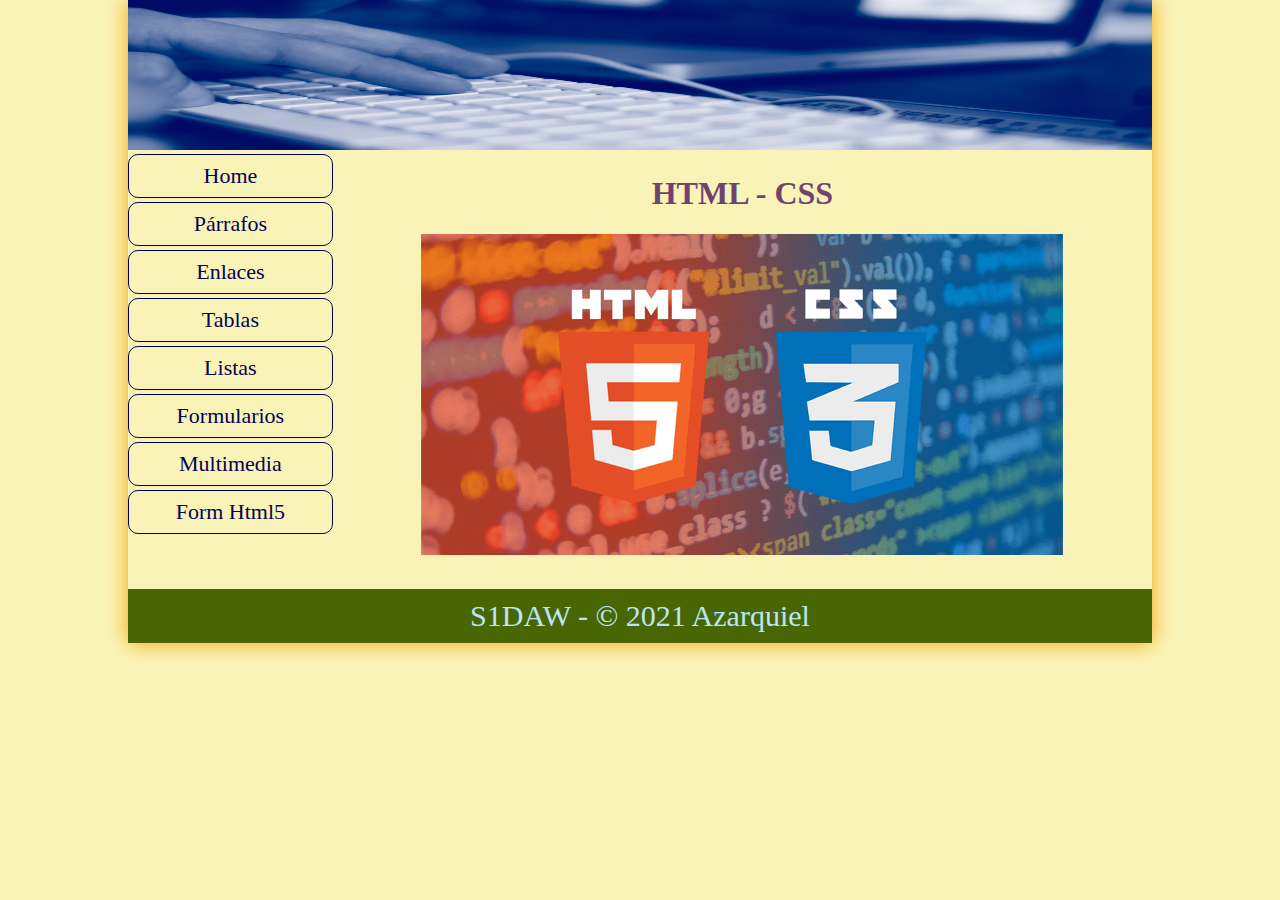
<file: index.html>
<!DOCTYPE html>
<html lang="en">
<head>
    <meta charset="UTF-8">
    <meta http-equiv="X-UA-Compatible" content="IE=edge">
    <meta name="viewport" content="width=device-width, initial-scale=1.0">
    <link rel="stylesheet" href="css/style.css">
    <title>HTML - CSS</title>
</head>
<body>
    <div id="container">
        <header>
            <img src="img/computer.jpg" alt="computer">
            
        </header>
        <div id="principal">
            <nav>
                <ul>
                    <a href="index.html"><li>Home</li></a>
                    <a href="parrafos.html"><li>Párrafos</li></a>
                    <a href="enlaces.html"><li>Enlaces</li></a>
                    <a href="tablas.html"><li>Tablas</li></a>
                    <a href="listas.html"><li>Listas</li></a>
                    <a href="formu.html"><li>Formularios</li></a>
                    <a href="multimedia.html"><li>Multimedia</li></a>
                    <a href="formhtml5.html"><li>Form Html5</li></a>
                </ul>
            </nav>
            <div id="contenido">
                <div id="home">
                    <h1 class="text-azulo">HTML - CSS</h1>
                <img src="img/logo.png" alt="logo">
                </div>
            </div>
            <div class="cb"></div>

        </div>
        <footer>
            S1DAW - &copy; 2021 Azarquiel
        </footer>
    </div>



</body>
</html>
</file>
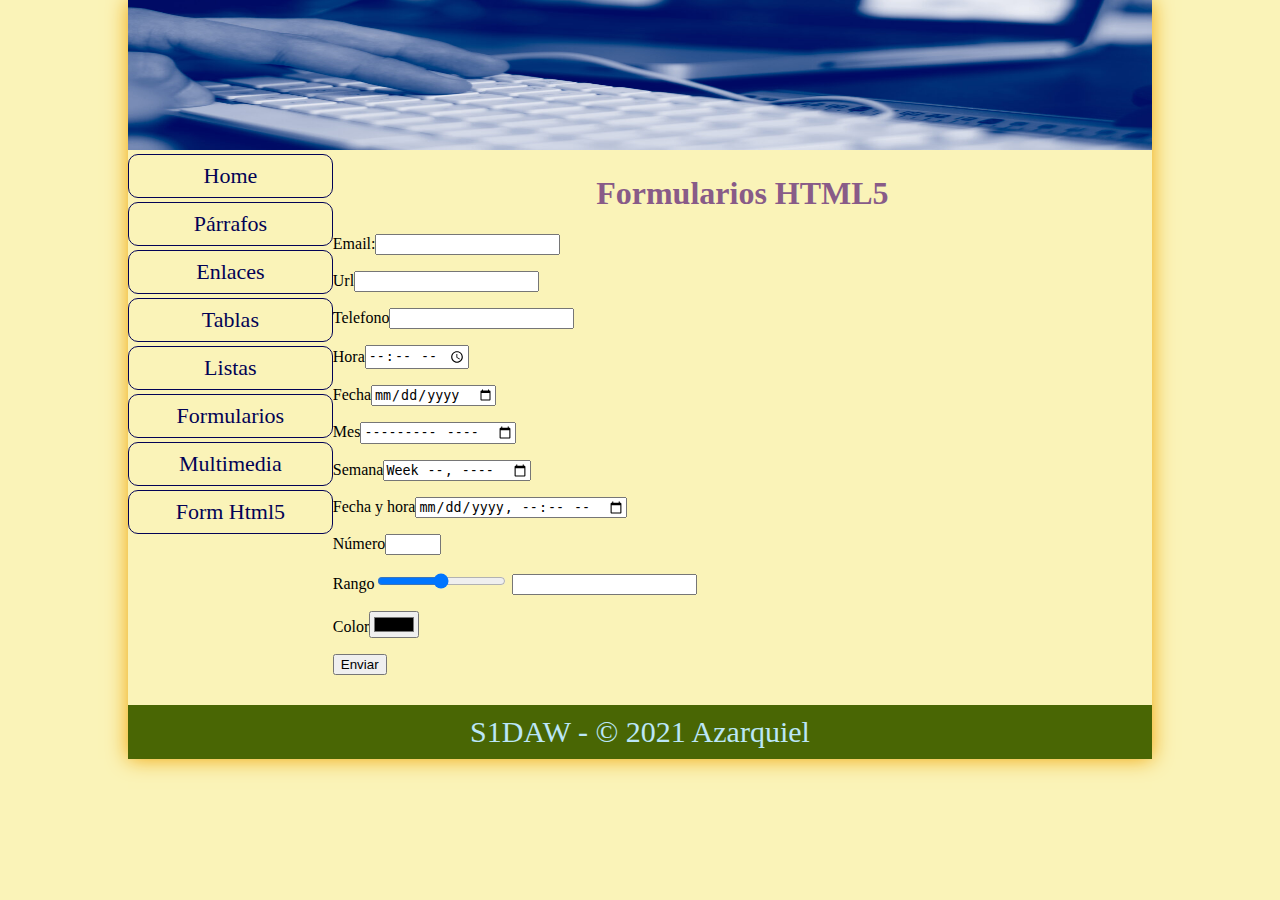
<file: formhtml5.html>
<!DOCTYPE html>
<html lang="en">

<head>
    <meta charset="UTF-8">
    <meta http-equiv="X-UA-Compatible" content="IE=edge">
    <meta name="viewport" content="width=device-width, initial-scale=1.0">
    <link rel="stylesheet" href="css/style.css">
    <title>HTML - CSS</title>
    <script>
        function updateTextInput(val) {
            document.getElementById('textInput').value = val;
        }
    </script>
</head>

<body>
    <div id="container">
        <header>
            <img src="img/computer.jpg" alt="computer">
        </header>
        <div id="principal">
            <nav>
                <ul>
                    <a href="index.html">
                        <li>Home</li>
                    </a>
                    <a href="parrafos.html">
                        <li>Párrafos</li>
                    </a>
                    <a href="enlaces.html">
                        <li>Enlaces</li>
                    </a>
                    <a href="tablas.html">
                        <li>Tablas</li>
                    </a>
                    <a href="listas.html">
                        <li>Listas</li>
                    </a>
                    <a href="formu.html">
                        <li>Formularios</li>
                    </a>
                    <a href="multimedia.html">
                        <li>Multimedia</li>
                    </a>
                    <a href="formhtml5.html">
                        <li>Form Html5</li>
                    </a>
                </ul>
            </nav>
            <div id="contenido">
                <div id="formhtml5">
                    <h1 class="titulo">Formularios HTML5</h1>
                    <form action="marca.com" method="post">
                        <p> Email:<input type="email" name="email" id=""></p>
                        <p>Url<input type="url" name="url" id=""></p>
                        <p>Telefono<input type="tel" name="telefono" id=""></p>
                        <p>Hora<input type="time" name="tiempo" id=""></p>
                        <p>Fecha<input type="date" name="fecha" id=""></p>
                        <p>Mes<input type="month" name="mes" id=""></p>
                        <p>Semana<input type="week" name="semana" id=""></p>
                        <p> Fecha y hora<input type="datetime-local" name="fechahora" id=""></p>
                        <p>Número<input type="number" name="numero" step="2" min="10" max="30"></p>
                        <p>Rango<input type="range" name="rango" step="1" min="3" max="25" id=""
                            onchange= "updateTextInput (this.value);" />
                            <input type="text"  id="textInput" value=""></p>
                            <p>Color<input type="color" name="color" id=""></p>
                            <input type="submit" value="Enviar"/>



                    </form>
                </div>
            </div>
            <div class="cb"></div>

        </div>
        <footer>
            S1DAW - &copy; 2021 Azarquiel
        </footer>
    </div>



</body>

</html>
</file>
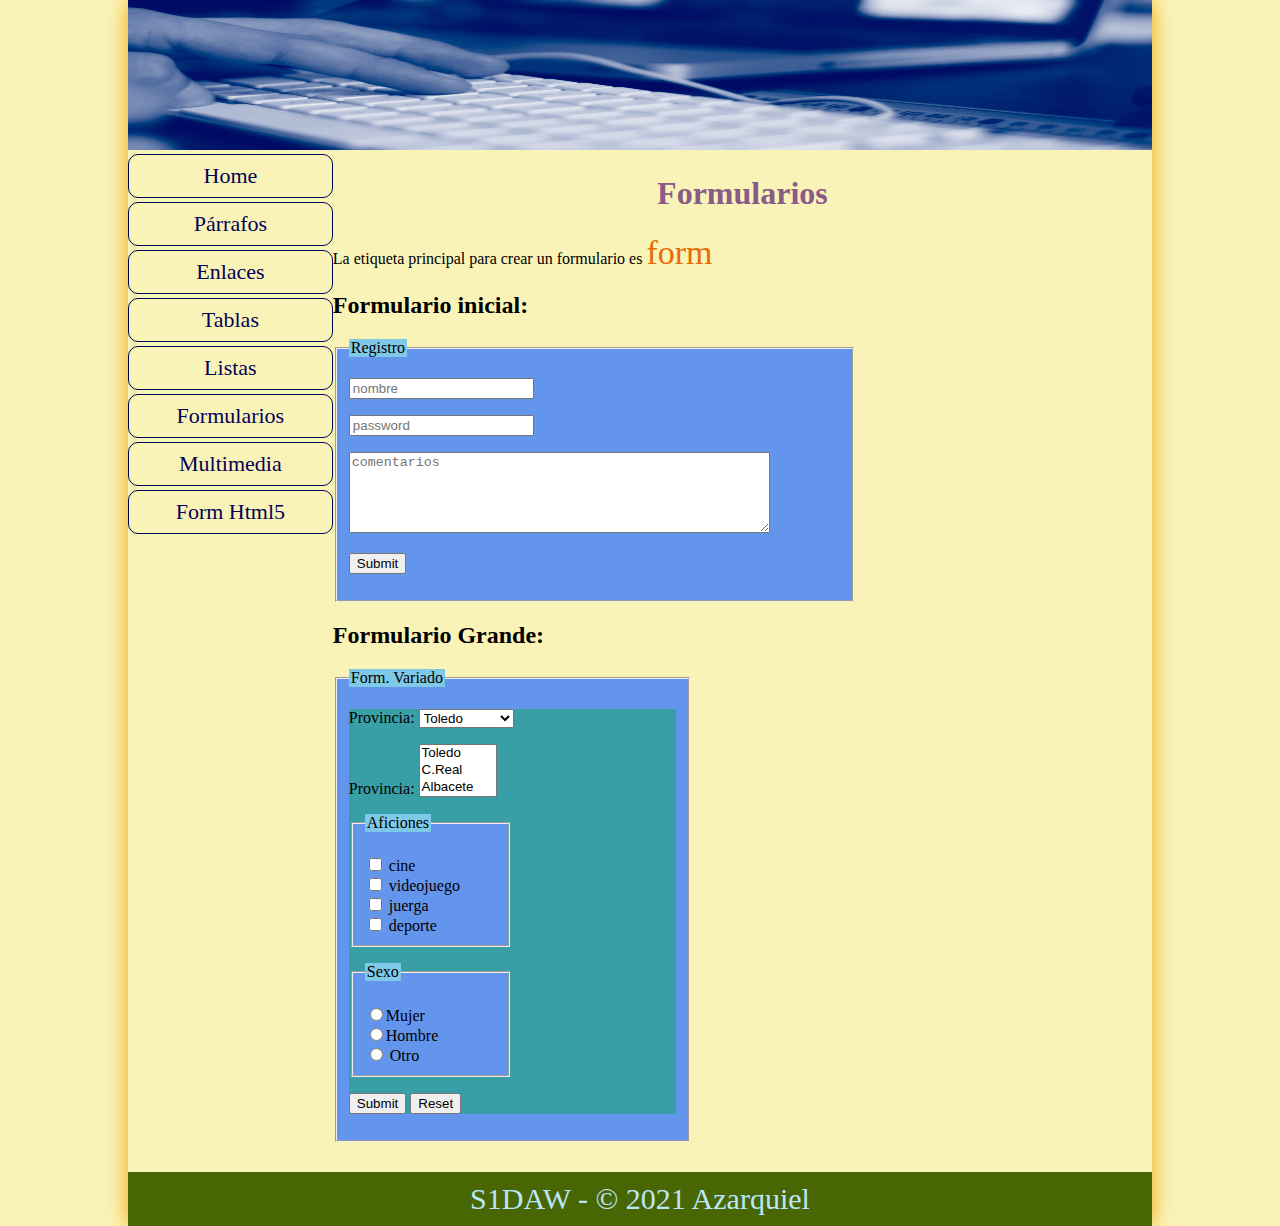
<file: formu.html>
<!DOCTYPE html>
<html lang="en">

<head>
    <meta charset="UTF-8">
    <meta http-equiv="X-UA-Compatible" content="IE=edge">
    <meta name="viewport" content="width=device-width, initial-scale=1.0">
    <link rel="stylesheet" href="css/style.css">
    <title>HTML - CSS</title>
</head>

<body>
    <div id="container">
        <header>
            <img src="img/computer.jpg" alt="computer">
        </header>
        <div id="principal">
            <nav>
                <ul>
                    <a href="index.html">
                        <li>Home</li>
                    </a>
                    <a href="parrafos.html">
                        <li>Párrafos</li>
                    </a>
                    <a href="enlaces.html">
                        <li>Enlaces</li>
                    </a>
                    <a href="tablas.html">
                        <li>Tablas</li>
                    </a>
                    <a href="listas.html">
                        <li>Listas</li>
                    </a>
                    <a href="formu.html">
                        <li>Formularios</li>
                    </a>
                    <a href="multimedia.html">
                        <li>Multimedia</li>
                    </a>
                    <a href="formhtml5.html">
                        <li>Form Html5</li>
                    </a>
                </ul>
            </nav>
            <div id="contenido">
                <div id="formu">
                    <h1 class="titulo">Formularios</h1>
                    <p>
                        La etiqueta principal para crear un formulario es <span class="etiqueta">form</span>
                    </p>
                    <h2> Formulario inicial:</h2>
                        <form action="ies azarquiel" method="post" id="registro">
                            <fieldset>
                                <legend>Registro</legend>
                                <p><input type="text" name="nombre" placeholder="nombre"></p>
                                <p><input type="password" name="clave" placeholder="password"></p>
                                <p><textarea name="comentarios" id="" cols="50" rows="5" placeholder="comentarios
                                    "></textarea></p>
                                    <p><input type="submit" name="enviar"></p>

                            </fieldset>
                       </form>
                       <h2>Formulario Grande:</h2>
                       <form action="" method="post" id="grande">
                       <fieldset>
                           <legend>Form. Variado</legend>
                           <div id="variado">
                           <p>Provincia:
                               <select name="provincia" id="provincia">
                                   <option value="1">Toledo</option>
                                   <option value="2">C.Real</option>
                                   <option value="3">Albacete</option>
                                   <option value="4">Cuenca</option>
                                   <option value="5">Guadalajara</option>
                               </select>
                           </p>
                           <p>Provincia:
                            <select name="provincia" multiple size=3 >
                                <option value="toledo">Toledo</option>
                                <option value="creal">C.Real</option>
                                <option value="albacete">Albacete</option>
                                <option value="cuenca">Cuenca</option>
                                <option value="guadalajara">Guadalajara</option>
                            </select>
                        </p>
                        <p><fieldset id="aficiones">
                            <legend>Aficiones</legend>
                                <br>
                            
                           <input type="checkbox" name="cine" value="cine"> cine <br>
                            <input type="checkbox" name="videojuego" value="videojuego"> videojuego <br>
                            <input type="checkbox" name="juerga" value="juerga"> juerga <br>
                            <input type="checkbox" name="deporte" value="deporte"> deporte <br>
                            </fieldset>
                           
                        

                            
                        </p>
                        <p><fieldset id="sexo">
                            <legend>Sexo</legend>
                               <br>
                               
                                <input type="radio" name="sexo" value="mujer">Mujer <br>
                                <input type="radio" name="sexo" value="hombre">Hombre <br>
                                <input type="radio" name="sexo" value="otro"> Otro <br>
                                
                           </fieldset>
                        </p>
                        <p><input type="submit" name="enviar">
                        <input type="reset" name="clear"> </p>
                        </div>
                       </fieldset>
                    </form>
                </div>
            </div>
            <div class="cb"></div>

        </div>
        <footer>
            S1DAW - &copy; 2021 Azarquiel
        </footer>
    </div>



</body>

</html>
</file>
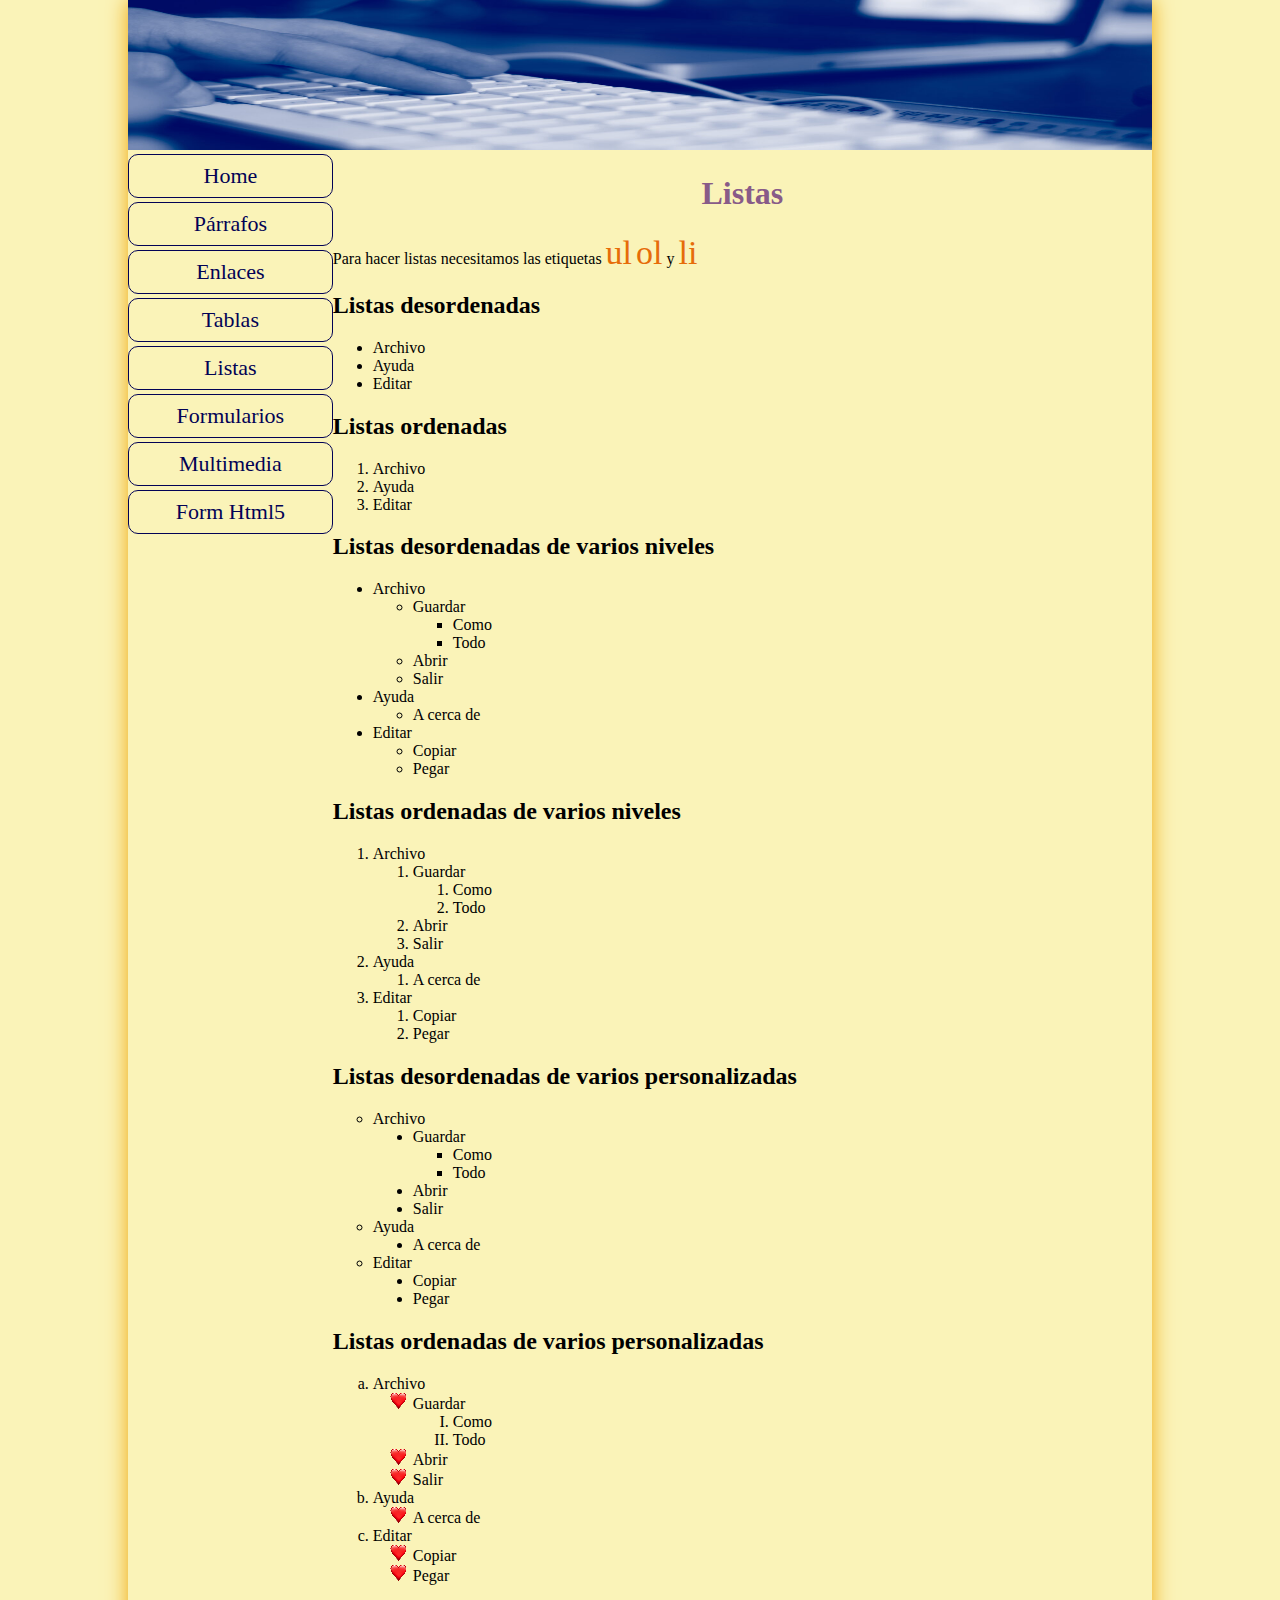
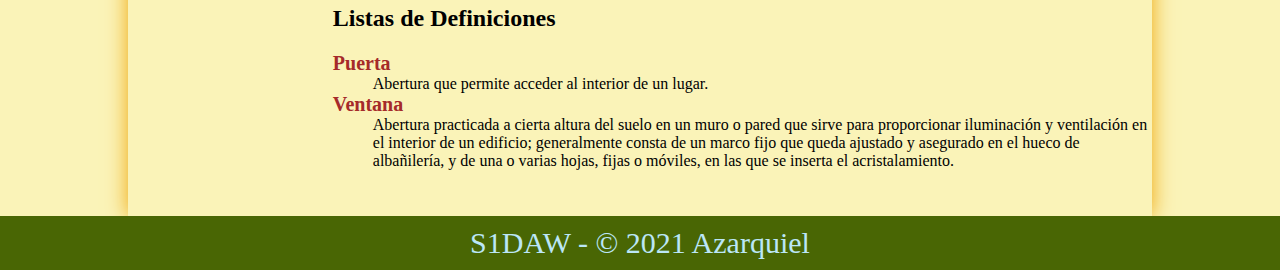
<file: listas.html>
<!DOCTYPE html>
<html lang="en">

<head>
    <meta charset="UTF-8">
    <meta http-equiv="X-UA-Compatible" content="IE=edge">
    <meta name="viewport" content="width=device-width, initial-scale=1.0">
    <link rel="stylesheet" href="css/style.css">
    <title>HTML - CSS</title>
</head>

<body>
    <div id="container">
        <header>
            <img src="img/computer.jpg" alt="computer">
        </header>
        <div id="principal">
            <nav>
                <ul>
                    <a href="index.html">
                        <li>Home</li>
                    </a>
                    <a href="parrafos.html">
                        <li>Párrafos</li>
                    </a>
                    <a href="enlaces.html">
                        <li>Enlaces</li>
                    </a>
                    <a href="tablas.html">
                        <li>Tablas</li>
                    </a>
                    <a href="listas.html">
                        <li>Listas</li>
                    </a>
                    <a href="formu.html">
                        <li>Formularios</li>
                    </a>
                    <a href="multimedia.html">
                        <li>Multimedia</li>
                    </a>
                    <a href="formhtml5.html">
                        <li>Form Html5</li>
                    </a>
                </ul>
            </nav>
            <div id="contenido">
                <div id="listas">
                    <h1 class="titulo">Listas</h1>
                    <p>Para hacer listas necesitamos las etiquetas <span class="etiqueta">ul</span> <span
                            class="etiqueta">ol</span> y <span class="etiqueta">li</span></p>
                    <h2>Listas desordenadas</h2>
                    <ul>
                        <li>
                            Archivo
                        </li>
                        <li>
                            Ayuda
                        </li>
                        <li>
                            Editar
                        </li>
                    </ul>
                    <h2>Listas ordenadas</h2>
                    <ol>
                        <li>
                            Archivo
                        </li>
                        <li>
                            Ayuda
                        </li>
                        <li>
                            Editar
                        </li>
                    </ol>
                    <h2>Listas desordenadas de varios niveles</h2>
                    <ul>
                        <li>
                            Archivo
                            <ul>
                                <li>Guardar
                                    <ul>
                                        <li>Como</li>
                                        <li>Todo</li>
                                    </ul>
                                </li>
                                <li>Abrir</li>
                                <li>Salir</li>
                            </ul>
                        </li>
                        <li>
                            Ayuda
                            <ul>
                                <li>A cerca de</li>
                            </ul>
                        </li>
                        <li>
                            Editar
                            <ul>
                                <li>Copiar</li>
                                <li>Pegar</li>
                            </ul>
                        </li>
                    </ul>
                    <h2>Listas ordenadas de varios niveles</h2>
                    <ol>
                        <li>
                            Archivo
                            <ol>
                                <li>Guardar
                                    <ol>
                                        <li>Como</li>
                                        <li>Todo</li>
                                    </ol>
                                </li>
                                <li>Abrir</li>
                                <li>Salir</li>
                            </ol>
                        </li>
                        <li>
                            Ayuda
                            <ol>
                                <li>A cerca de</li>
                            </ol>
                        </li>
                        <li>
                            Editar
                            <ol>
                                <li>Copiar</li>
                                <li>Pegar</li>
                            </ol>
                        </li>
                    </ol>
                    <h2>Listas desordenadas de varios personalizadas</h2>
                    <div id="customd">
                        <ul>
                            <li>
                                Archivo
                                <ul>
                                    <li>Guardar
                                        <ul>
                                            <li>Como</li>
                                            <li>Todo</li>
                                        </ul>
                                    </li>
                                    <li>Abrir</li>
                                    <li>Salir</li>
                                </ul>
                            </li>
                            <li>
                                Ayuda
                                <ul>
                                    <li>A cerca de</li>
                                </ul>
                            </li>
                            <li>
                                Editar
                                <ul>
                                    <li>Copiar</li>
                                    <li>Pegar</li>
                                </ul>
                            </li>
                        </ul>
                    </div>
                    <h2>Listas ordenadas de varios personalizadas</h2>
                    <div id="customo">
                        <ol>
                            <li>
                                Archivo
                                <ol>
                                    <li>Guardar
                                        <ol>
                                            <li>Como</li>
                                            <li>Todo</li>
                                        </ol>
                                    </li>
                                    <li>Abrir</li>
                                    <li>Salir</li>
                                </ol>
                            </li>
                            <li>
                                Ayuda
                                <ol>
                                    <li>A cerca de</li>
                                </ol>
                            </li>
                            <li>
                                Editar
                                <ol>
                                    <li>Copiar</li>
                                    <li>Pegar</li>
                                </ol>
                            </li>
                        </ol>
                    </div>
                    <h2>Listas de Definiciones </h2>
                    
                    <dl>
                        
                        <dt><strong> <div id="puerta"> Puerta </div></strong></dt>
                        <dd>Abertura que permite acceder al interior de un lugar.</dd>
                   
                   
                        <dt> <strong> <div id="ventana"> Ventana</div> </strong></dt>
                        <dd>Abertura practicada a cierta altura del suelo en un muro o pared que sirve para proporcionar
                            iluminación y ventilación en el interior de un edificio; generalmente consta de un marco
                            fijo que queda ajustado y asegurado en el hueco de albañilería, y de una o varias hojas,
                            fijas o móviles, en las que se inserta el acristalamiento.</dd>
                    </dl>
                </div>





                </div>
            </div>
            <div class="cb"></div>

        </div>
        <footer>
            S1DAW - &copy; 2021 Azarquiel
        </footer>
    </div>



</body>

</html>
</file>
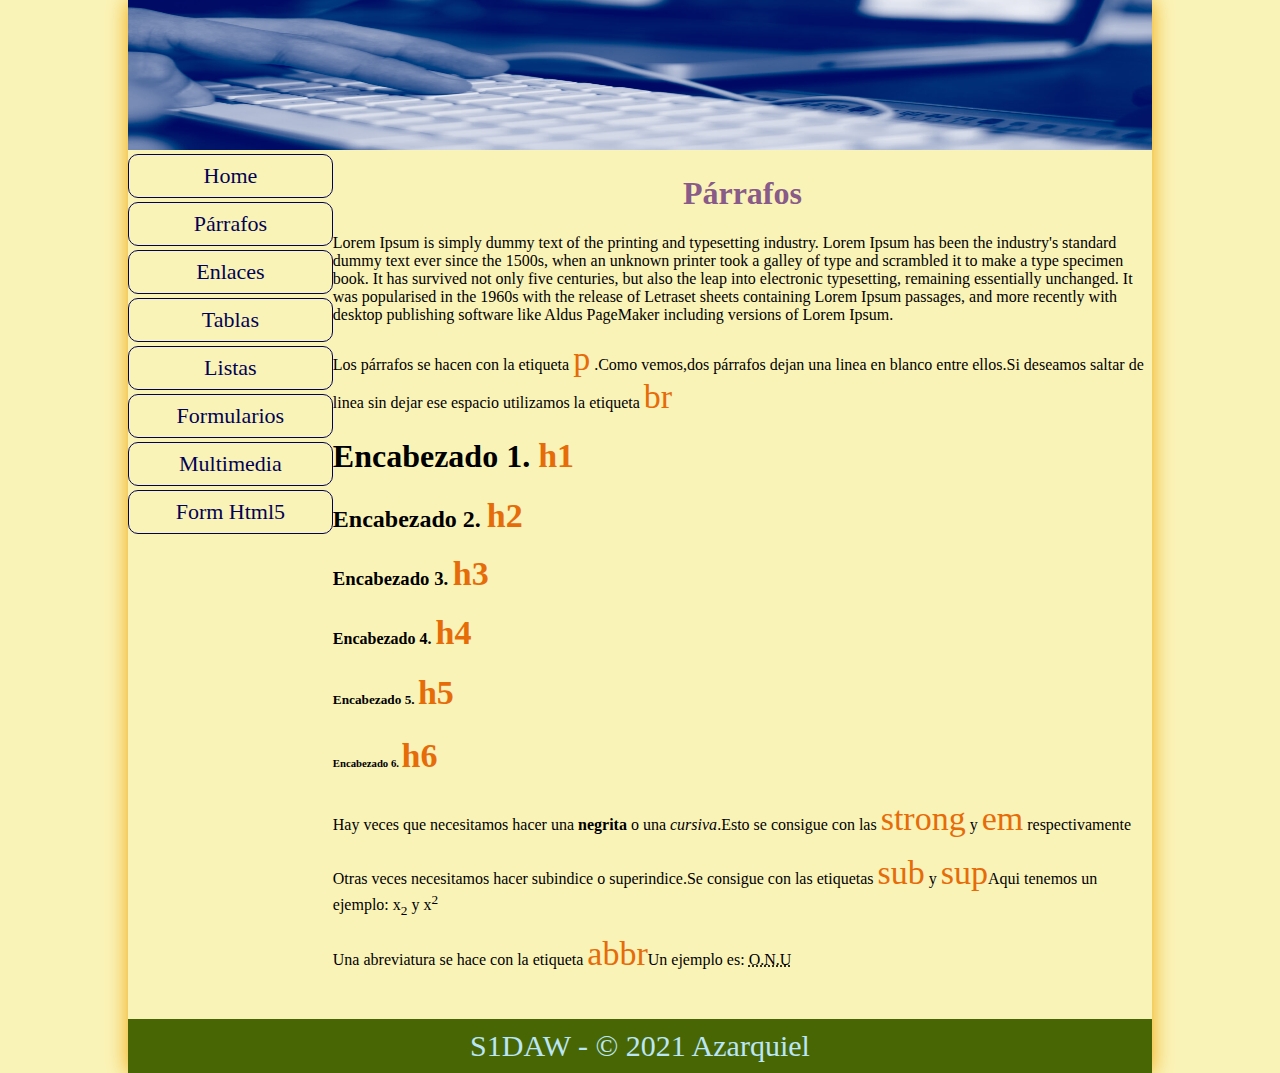
<file: parrafos.html>
<!DOCTYPE html>
<html lang="en">

<head>
    <meta charset="UTF-8">
    <meta http-equiv="X-UA-Compatible" content="IE=edge">
    <meta name="viewport" content="width=device-width, initial-scale=1.0">
    <link rel="stylesheet" href="css/style.css">
    <title>HTML - CSS</title>
</head>

<body>
    <div id="container">
        <header>
            <img src="img/computer.jpg" alt="computer">
        </header>
        <div id="principal">
            <nav>
                <ul>
                    <a href="index.html">
                        <li>Home</li>
                    </a>
                    <a href="parrafos.html">
                        <li>Párrafos</li>
                    </a>
                    <a href="enlaces.html">
                        <li>Enlaces</li>
                    </a>
                    <a href="tablas.html">
                        <li>Tablas</li>
                    </a>
                    <a href="listas.html">
                        <li>Listas</li>
                    </a>
                    <a href="formu.html">
                        <li>Formularios</li>
                    </a>
                    <a href="multimedia.html">
                        <li>Multimedia</li>
                    </a>
                    <a href="formhtml5.html">
                        <li>Form Html5</li>
                    </a>
                </ul>
            </nav>
            <div id="contenido">
                <div id="parrafos">
                    <h1 class="titulo">Párrafos</h1>
                    <p>Lorem Ipsum is simply dummy text of the printing and typesetting industry. Lorem Ipsum has been
                        the industry's standard dummy text ever since the 1500s, when an unknown printer took a galley
                        of type and scrambled it to make a type specimen book. It has survived not only five centuries,
                        but also the leap into electronic typesetting, remaining essentially unchanged. It was
                        popularised in the 1960s with the release of Letraset sheets containing Lorem Ipsum passages,
                        and more recently with desktop publishing software like Aldus PageMaker including versions of
                        Lorem Ipsum.</p>
                    <p>Los párrafos se hacen con la etiqueta <span class="etiqueta">p</span> .Como vemos,dos párrafos
                        dejan una linea en blanco entre ellos.Si deseamos saltar de linea sin dejar ese espacio
                        utilizamos la etiqueta <span class="etiqueta">br</span> </p>
                    <p>
                    <h1>Encabezado 1. <span class="etiqueta">h1</span></h1>
                    </p>
                    <p>
                    <h2>Encabezado 2. <span class="etiqueta">h2</span></h2>
                    </p>
                    <p>
                    <h3>Encabezado 3. <span class="etiqueta">h3</span></h3>
                    </p>
                    <p>
                    <h4>Encabezado 4. <span class="etiqueta">h4</span></h4>
                    </p>
                    <p>
                    <h5>Encabezado 5. <span class="etiqueta">h5</span></h5>
                    </p>
                    <p>
                    <h6>Encabezado 6. <span class="etiqueta">h6</span></h6>
                    </p>

                    <p> Hay veces que necesitamos hacer una <strong> negrita</strong> o una <em>cursiva</em>.Esto se
                        consigue con las <span class="etiqueta">strong</span> y <span class="etiqueta"> em</span>
                        respectivamente </p>
                    <p>Otras veces necesitamos hacer subindice o superindice.Se consigue con las etiquetas <span
                            class="etiqueta">sub</span> y <span class="etiqueta">sup</span>Aqui tenemos un ejemplo:
                        x<sub>2</sub> y x<sup>2</sup></p>
                        <p>Una abreviatura se hace con la etiqueta <span class="etiqueta">abbr</span>Un ejemplo es: <abbr title="Organización de las naciones unidas">O.N.U</abbr></p>

                </div>
            </div>
            <div class="cb"></div>

        </div>
        <footer>
            S1DAW - &copy; 2021 Azarquiel
        </footer>
    </div>



</body>

</html>
</file>
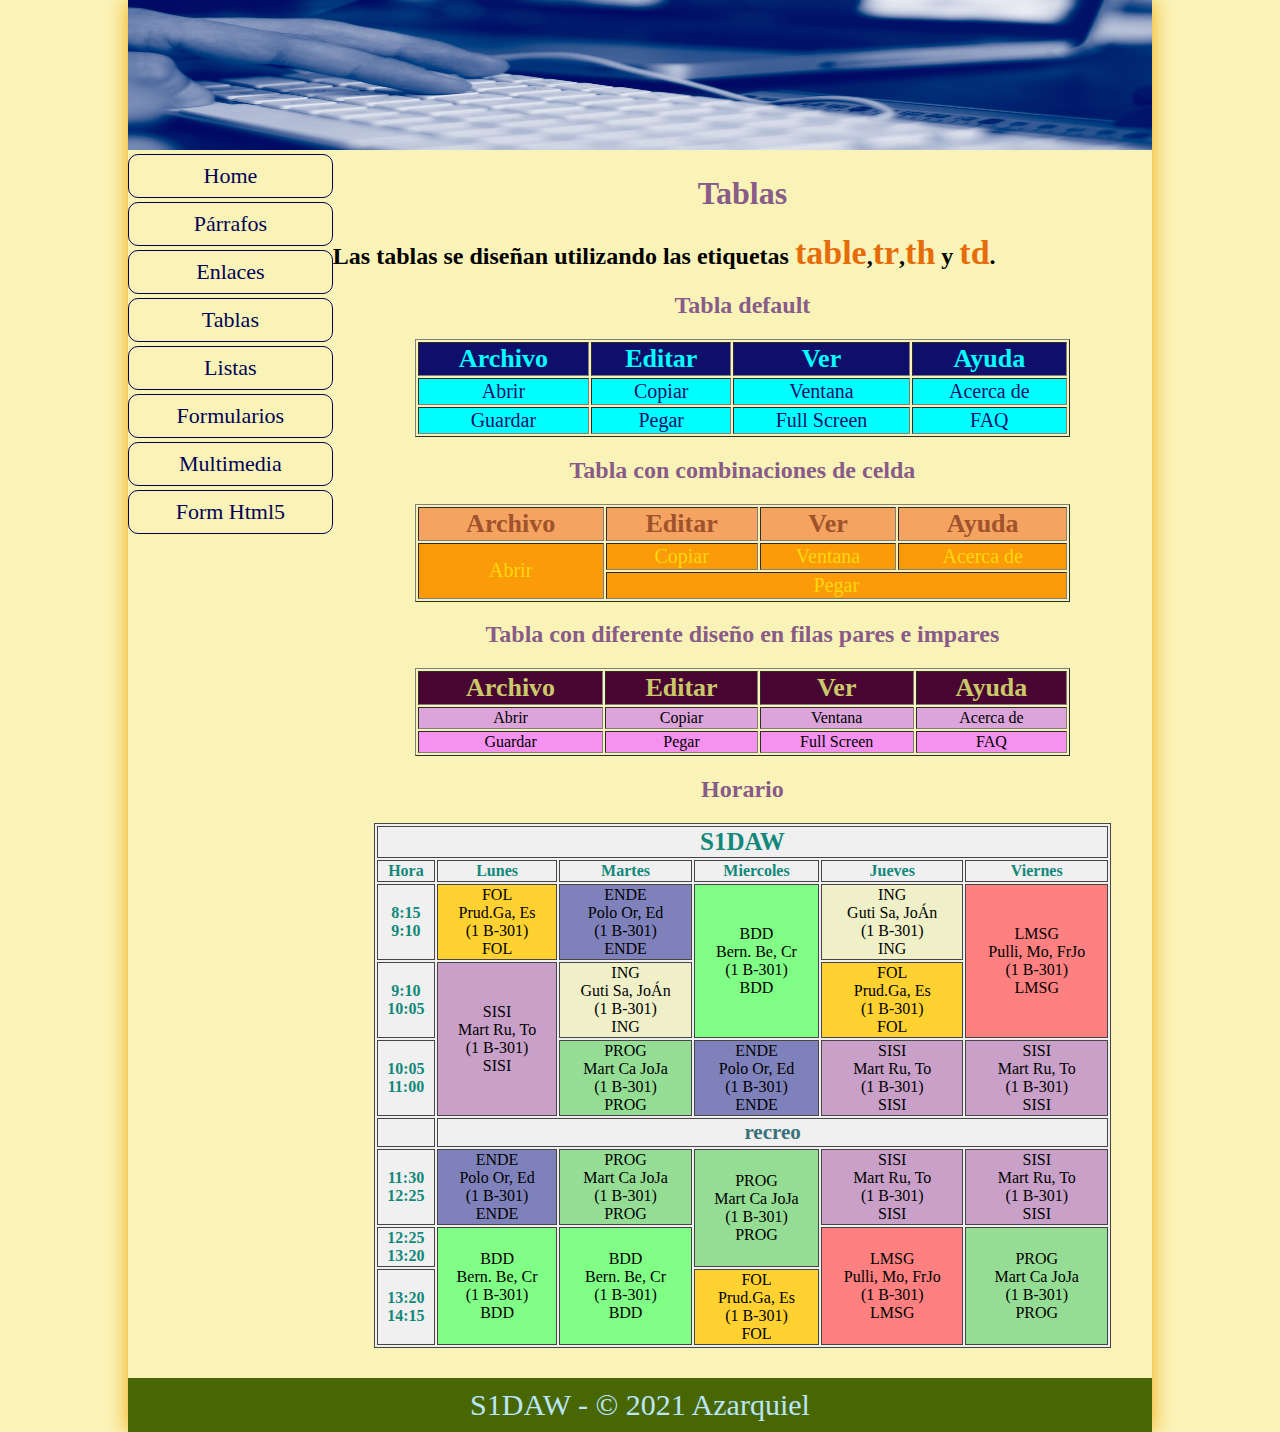
<file: tablas.html>
<!DOCTYPE html>
<html lang="en">

<head>
    <meta charset="UTF-8">
    <meta http-equiv="X-UA-Compatible" content="IE=edge">
    <meta name="viewport" content="width=device-width, initial-scale=1.0">
    <link rel="stylesheet" href="css/style.css">
    <title>HTML - CSS</title>
</head>

<body>
    <div id="container">
        <header>
            <img src="img/computer.jpg" alt="computer">
        </header>
        <div id="principal">
            <nav>
                <ul>
                    <a href="index.html">
                        <li>Home</li>
                    </a>
                    <a href="parrafos.html">
                        <li>Párrafos</li>
                    </a>
                    <a href="enlaces.html">
                        <li>Enlaces</li>
                    </a>
                    <a href="tablas.html">
                        <li>Tablas</li>
                    </a>
                    <a href="listas.html">
                        <li>Listas</li>
                    </a>
                    <a href="formu.html">
                        <li>Formularios</li>
                    </a>
                    <a href="multimedia.html">
                        <li>Multimedia</li>
                    </a>
                    <a href="formhtml5.html">
                        <li>Form Html5</li>
                    </a>
                </ul>
            </nav>
            <div id="contenido">
                <div id="tablas">
                    <h1 class="titulo">Tablas</h1>
                    <h2>Las tablas se diseñan utilizando las etiquetas <span class="etiqueta">table</span>,<span
                            class="etiqueta">tr</span>,<span class="etiqueta">th</span> y <span
                            class="etiqueta">td</span>.</h2>
                            <h2 class="titulo">Tabla default</h2>
                    <div id="tdefault">
                        <table border="1" class="table">
                           
                            <thead>
                                <tr>
                                    <th>Archivo</th>
                                    <th>Editar</th>
                                    <th>Ver</th>
                                    <th>Ayuda</th>
                                </tr>
                            </thead>
                            <tbody>
                                <tr>
                                    <td>Abrir</td>
                                    <td>Copiar</td>
                                    <td>Ventana</td>
                                    <td>Acerca de</td>
                                </tr>
                                <tr>
                                    <td>Guardar</td>
                                    <td>Pegar</td>
                                    <td>Full Screen</td>
                                    <td>FAQ</td>
                                </tr>
                            </tbody>
                        </table>
                    </div>
                    <h2 class="titulo">Tabla con combinaciones de celda</h2>
                    <div id="tcombi">
                        <table border="1" class="table">
                            <thead>
                                <tr>
                                    <th>Archivo</th>
                                    <th>Editar</th>
                                    <th>Ver</th>
                                    <th>Ayuda</th>
                                </tr>
                            </thead>
                            <tbody>
                                <tr>
                                    <td rowspan="2">Abrir</td>
                                    <td>Copiar</td>
                                    <td>Ventana</td>
                                    <td>Acerca de</td>
                                </tr>
                                <tr>
                                    <td colspan="3">Pegar</td>
                                </tr>
                            </tbody>
                        </table>
                    </div>
                    <h2 class="titulo">Tabla con diferente diseño en filas pares e impares</h2>
                    <div id="tParImpar">
                        <table border="1" class="table">
                            <thead>
                                <tr>
                                    <th>Archivo</th>
                                    <th>Editar</th>
                                    <th>Ver</th>
                                    <th>Ayuda</th>
                                </tr>
                            </thead>
                            <tbody>
                                <tr>
                                    <td>Abrir</td>
                                    <td>Copiar</td>
                                    <td>Ventana</td>
                                    <td>Acerca de</td>
                                </tr>
                                <tr>
                                    <td>Guardar</td>
                                    <td>Pegar</td>
                                    <td>Full Screen</td>
                                    <td>FAQ</td>
                                </tr>
                            </tbody>
                        </table>
                    </div>
                    <h2 class="titulo">Horario</h2>
                    <div id="thorario">
                        <table border="1" class="table">
                            <thead>
                                <tr>
                                    <th class="curso" colspan="6">S1DAW</th>
                                </tr>
                                <tr>
                                    <th>Hora</th>
                                    <th>Lunes</th>
                                    <th>Martes</th>
                                    <th>Miercoles</th>
                                    <th>Jueves</th>
                                    <th>Viernes</th>
                                </tr>
                            </thead>
                            <tbody>
                                <tr>
                                    <th>8:15 </br> 9:10</th>
                                    <td class="fol"> FOL </br> Prud.Ga, Es </br> (1 B-301) </br> FOL</td>
                                    <td class="ende">ENDE </br> Polo Or, Ed </br> (1 B-301) </br> ENDE</td>
                                    <td class="bdd" rowspan="2">BDD </br> Bern. Be, Cr </br> (1 B-301) </br> BDD</td>
                                    <td class="ing">ING </br> Guti Sa, JoÁn </br> (1 B-301) </br> ING</td>
                                    <td class="lmsg" rowspan="2">LMSG</br> Pulli, Mo, FrJo </br> (1 B-301) </br> LMSG
                                    </td>
                                </tr>
                                <tr>
                                    <th>9:10 </br> 10:05</th>
                                    <td class="sisi" rowspan="2">SISI </br> Mart Ru, To </br> (1 B-301) </br> SISI</td>
                                    <td class="ing">ING </br> Guti Sa, JoÁn </br> (1 B-301) </br> ING</td>
                                    <td class="fol">FOL </br> Prud.Ga, Es </br> (1 B-301) </br> FOL</td>
                                </tr>
                                <tr>
                                    <th>10:05 </br> 11:00</th>
                                    <td class="prog">PROG </br> Mart Ca JoJa </br> (1 B-301) </br> PROG</td>
                                    <td class="ende">ENDE </br> Polo Or, Ed </br> (1 B-301) </br> ENDE</td>
                                    <td class="sisi">SISI </br> Mart Ru, To </br> (1 B-301) </br> SISI</td>
                                    <td class="sisi">SISI </br> Mart Ru, To </br> (1 B-301) </br> SISI</td>
                                </tr>
                                <tr>
                                    <td> </td>
                                    <td class="recreo" colspan="6"><strong>recreo</strong></td>
                                </tr>
                                <tr>
                                    <th>11:30 </br> 12:25 </th>
                                    <td class="ende">ENDE </br> Polo Or, Ed </br> (1 B-301) </br> ENDE</td>
                                    <td class="prog">PROG </br> Mart Ca JoJa </br> (1 B-301) </br> PROG</td>
                                    <td class="prog" rowspan="2">PROG </br> Mart Ca JoJa </br> (1 B-301) </br> PROG</td>
                                    <td class="sisi">SISI </br> Mart Ru, To </br> (1 B-301) </br> SISI</td>
                                    <td class="sisi">SISI </br> Mart Ru, To </br> (1 B-301) </br> SISI</td>
                                </tr>
                                <tr>
                                    <th>12:25 </br> 13:20 </th>
                                    <td class="bdd" rowspan="2">BDD </br> Bern. Be, Cr </br> (1 B-301) </br> BDD</td>
                                    <td class="bdd" rowspan="2">BDD </br> Bern. Be, Cr </br> (1 B-301) </br> BDD</td>
                                    <td class="lmsg" rowspan="2">LMSG</br> Pulli, Mo, FrJo </br> (1 B-301) </br> LMSG
                                    </td>
                                    <td class="prog" rowspan="2">PROG </br> Mart Ca JoJa </br> (1 B-301) </br> PROG</td>
                                </tr>
                                <tr>
                                    <th>13:20 </br> 14:15 </th>
                                    <td class="fol">FOL </br> Prud.Ga, Es </br> (1 B-301) </br> FOL</td>
                                </tr>
                            </tbody>
                        </table>
                    </div>
                </div>
            </div>
                            
                                

                            
                           


                
            
            <div class="cb"></div>

        </div>
        <footer>
            S1DAW - &copy; 2021 Azarquiel
        </footer>
    </div>



</body>

</html>
</file>
<file: css/style.css>
body {
    margin: 0;
    background-color: rgb(250, 243, 184);
}
#container {
    width: 80%;
    margin: 0 auto;
    box-shadow: 0 0 20px rgb(240, 166, 6);
}

header img {
    width: 100%;
    height: 150px;
}
nav {
    width: 20%;
    float: left;
  
}
#contenido {
    width: 80%;
    float: right;
    padding-bottom: 30px;
    
    
}
footer {
    background-color: rgb(73, 102, 4);
    color: rgb(187, 230, 247);
    font-size: 30px;
    text-align: center;
    padding: 10px;
}
.cb {
    clear: both;
}
nav ul, nav li {
    padding: 0;
    margin: 0px; 
}
nav li {
    list-style-type: none;
    text-align: center;
    color: rgb(2, 2, 85);
    font-size: 22px;
    border: solid 1px rgb(2, 2, 85);
    padding: 8px;
    border-radius: 10px;
    margin-bottom: 4px;
   
}
 nav ul li:hover {
    color: rgb(195, 216, 248);
    background-color: rgb(73, 102, 4);
   
}
a {
    text-decoration: none;
}
.text-azulo {
    color:rgb(110, 68, 110);
}

#home {
    text-align: center;
}
.titulo{
    text-align: center;
    color:rgb(136, 91, 136);
}
.etiqueta{
    font-size:34px ;
    color: rgb(230, 108, 9);
}
#tablas table{
    margin: 0 auto;
    width: 80%;
    text-align: center;

}
#tdefault th{
    background-color: rgb(15, 15, 107);
    color:cyan; 
    font-size: 26px;
}
#tdefault td{
    background-color: cyan;
    color:rgb(15, 15, 107); 
    font-size: 20px;
}
#tcombi th{
    background-color:sandybrown;
    color: sienna;
    font-size: 26px;
}
#tcombi td{
    background-color: rgb(252, 155, 10);
    color: rgb(252, 216, 10);
    font-size: 20px;
}
#tParImpar tr:nth-child(odd) td{
    background-color:rgb(219, 164, 219);
}

#tParImpar tr:nth-child(even) td{
    background-color:rgb(245, 146, 240);
}
#tParImpar th{
    background-color: rgb(73, 5, 50);
    color:rgb(201, 201, 105); 
    font-size: 26px;
}
#thorario table {
    width: 90%;
    margin: 0 auto;
    background-color: #F0F0F0;
}
#thorario table, #thorario th, #thorario td{
    border: solid 1px rgb(71,69,69);
}
#thorario th{
    color: #12887A
}
.curso{
    font-size: 25px;
    color:#116974; 
}
.fol{
    background-color:#FFD231;
}
.sisi{
    background-color:#C9A0C8 ;
}
.ende{
    background-color:#7F81BA;
}
.bdd{
    background-color:#81FE86 ;
}
.ing{
    background-color:#EFF0C8 ;
}
.prog{
    background-color:#95DD94 ;
}
.lmsg{
    background-color:#FE8081 ;
}
.recreo{
    color: #38717A;
    font-size:21px;
}
#customd li{
    list-style-type: circle;

}
#customd li li{
    list-style-type: disc;

}
#customd li li li{
    list-style-type: square;

}
#customo li{
    list-style-type: lower-alpha;
}
#customo li li{
    list-style-image:url(../img/corazon16.png) ;
}
#customo li li li{
    list-style-image:none;
    list-style-type: upper-roman;
}
dt{
    color: brown;
}
#puerta{
   font-size: 20px;
}
#ventana{
    font-size: 20px;
   
    
}

#registro fieldset{
   width: 60%;
    background-color: cornflowerblue;

}
#registro legend{
    background-color: rgb(126, 201, 231);
}
#grande fieldset{
background-color: cornflowerblue;
width: 40%;
}
#grande legend{
    background-color: rgb(126, 201, 231);
}
#variado{
    background-color: rgb(57, 159, 167);
}
#variado legend{
    background-color:rgb(126, 201, 231) ;
}

#video{ 
    text-align: center;
 background-color: sandybrown;   
}
#audio{
    text-align: center;
    background-color: sienna;
}
</file>
